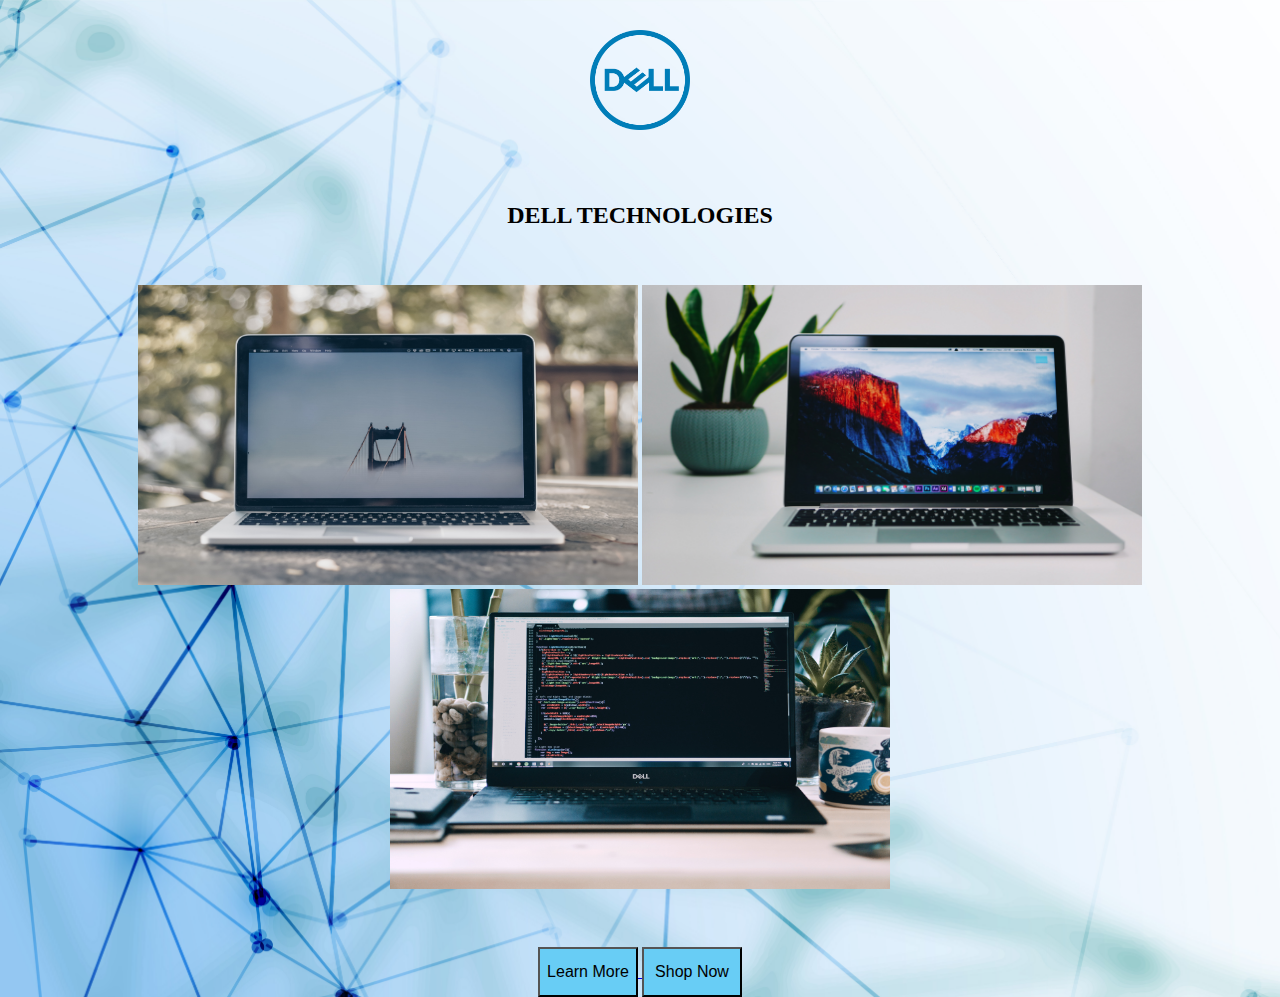
<file: index.html>
<!DOCTYPE html>
<html lang="en">
<head>
    <meta charset="UTF-8">
    <meta http-equiv="X-UA-Compatible" content="IE=edge">
    <meta name="viewport" content="width=device-width, initial-scale=1.0">
    <title>Dell</title>
    <link rel="stylesheet" href="style.css">
</head>
<body class="body">
    <center>
        <div class="logo">
            <img src="dl.png" alt="DELL" width="100px" height="100px">
        </div>
        <br>
        <h2>DELL TECHNOLOGIES</h2>
        <br>
        <br>
        <div class="img">
        <span>
            <img src="lp2.jpg" alt="LAPTOP" width="500px" height="300px">
        </span>
        <span>
            <img src="lp3.jpg" alt="LAPTOP" width="500px" height="300px">
        </span>
        <span>
            <img src="lp4.jpg" alt="LAPTOP" width="500px" height="300px">
        </span>
    </div>
    <br>
    <br>
    <br>
    <div>
        <a href="about.html" target="_blank">
            <button type="button" class="button">Learn More</button>
        </a>
        <a href="shop.html" target="_blank">
            <button type="button" class="button">Shop Now</button>
        </a>  
    </div>
    </center>
</body>
</html>
</file>
<file: style.css>
.body{
    background-image: url(bg0.jpg);
    background-repeat: no-repeat;
    background-size: cover;
    margin: 0;
    padding: 0;
}
.logo {
    padding:30px;
}
.img:hover img {
transform: scale(.5);
}
.img img:hover {
transform: scale(1.25);
}
.button {
    background-color: rgb(104, 205, 245);
    width: 100px;
    height: 50px;
    font-size: medium;
}
.button:hover {
    cursor: pointer;
    background-color: #29cb85;
}
h2 {
    color: #000;
}


/* about.html */

.about {
    background-image: url(bg3.jpg);
    background-repeat: no-repeat;
    background-size: cover;
    margin: 0;
    padding: 0;
    color: #e8e6e6;
}
ul {
    list-style-type: none;
    margin: 0;
    padding: 0;
    overflow: hidden;
    background-color: #333;
}
li {
    float: right;
    padding: 10px;
}
li a {
    display: block;
    color: white;
    text-align: center;
    padding: 14px 16px;
    text-decoration: none;
}
li a:hover {
    background-color: #111;
}
.nav {
    margin: 10px;
}
.shop {
    background-color: #667d82;
}
</file>
